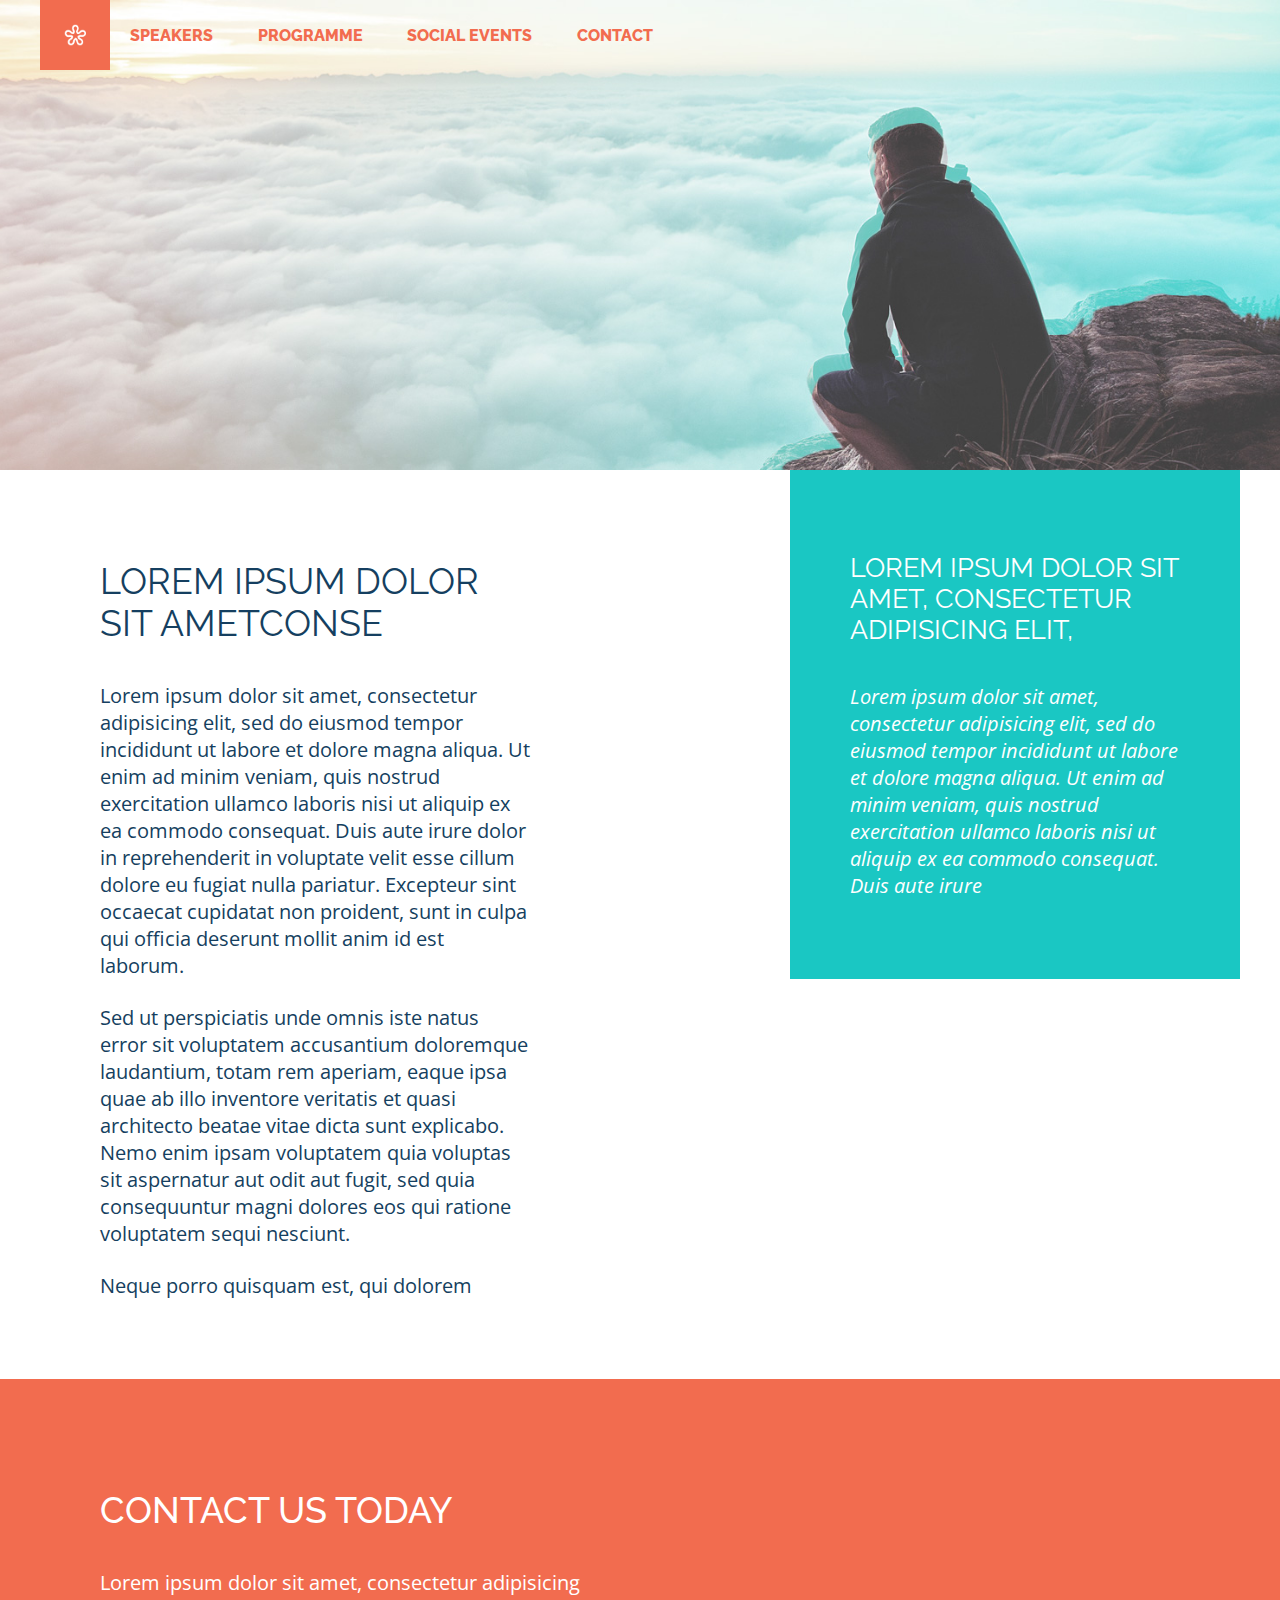
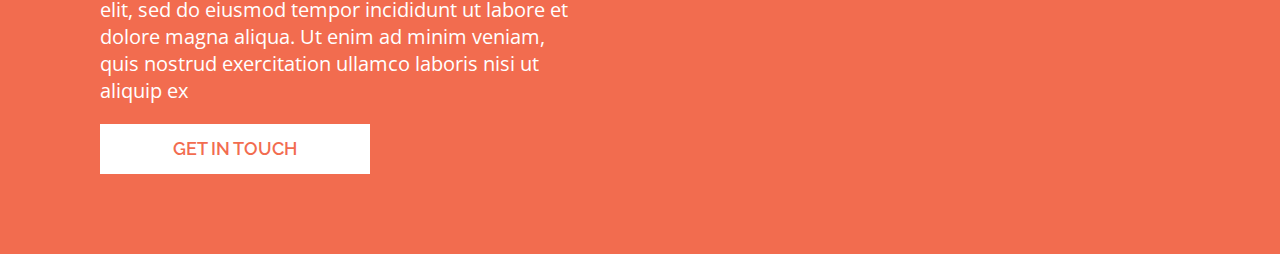
<file: mobileFirst/index.html>
<!DOCTYPE html>
<html lang="en">
<head>

  <meta charset="UTF-8">
  <meta name="viewport" content="width=device-width, initial-scale=1.0">
  <meta http-equiv="X-UA-Compatible" content="ie=edge"> 
   <!-- css -->
  <link rel="stylesheet" href="css/style_for_index.css">
  <!-- шрифты -->
  <link href="https://fonts.googleapis.com/css?family=Open+Sans:400,400i|Raleway:400,500,600&display=swap" rel="stylesheet">
  <!-- script!!!!!!!!!!!! -->
  <script src="js/js_for_index.js" defer></script>
  <title>Mobile first</title>
</head>
<body>
  <header>
        <div class="header_image_promo_block">
           <div class="alignment">
          <div class="header">
          <div class="left_block">
            <div class="logo_img"></div>
          </div>
          <nav role="navigation">
            <ul class="list">
              <li><a href="#">speakers</a></li>
              <li><a href="#">programme</a></li>
              <li><a href="#">social events</a></li>
              <li><a href="#">contact</a></li>
            </ul>
          </nav>
          <nav class="menu_btn_burger">
              <div class="right_block_btn_burger">
                <span class="line"></span>
              </div>
               <div class="burger_nav">
                <ul class="list1">
                  <li><a href="#">speakers</a></li>
                  <li><a href="#">programme</a></li>
                  <li><a href="#">social events</a></li>
                  <li><a href="#">contact</a></li>
                </ul>
              </div>
          </nav>
        </div>
         </div>
      </div>
  </header>
  <main>
    <div class="alignment">
      <div class="content_block">
        <h2>Lorem ipsum dolor sit ametconse</h2>
        <p>Lorem ipsum dolor sit amet, consectetur adipisicing elit, sed do eiusmod tempor incididunt ut labore et dolore magna aliqua. Ut enim ad minim veniam, quis nostrud exercitation ullamco laboris nisi ut aliquip ex ea commodo consequat. Duis aute irure dolor in reprehenderit in voluptate velit esse cillum dolore eu fugiat nulla pariatur. Excepteur sint occaecat cupidatat non proident, sunt in culpa qui officia deserunt mollit anim id est laborum. </p>
        <p>
        Sed ut perspiciatis unde omnis iste natus error sit voluptatem accusantium doloremque laudantium, totam rem aperiam, eaque ipsa quae ab illo inventore veritatis et quasi architecto beatae vitae dicta sunt explicabo. Nemo enim ipsam voluptatem quia voluptas sit aspernatur aut odit aut fugit, sed quia consequuntur magni dolores eos qui ratione voluptatem sequi nesciunt. </p>

        <p>Neque porro quisquam est, qui dolorem </p>
      </div>
      <div class="right_content_block">
        <h2>Lorem ipsum dolor sit amet, consectetur 
            adipisicing elit, </h2>
        <p>Lorem ipsum dolor sit amet, consectetur adipisicing elit, sed do eiusmod tempor incididunt ut labore et dolore magna aliqua. Ut enim ad minim veniam, quis nostrud exercitation ullamco laboris nisi ut aliquip ex ea commodo consequat. Duis aute irure </p>
      </div>
    </div>
  </main>
  <div class="clear"></div>
  <footer>
    <div class="footer">
      <div class="alignment">
        <div class="contact_us">
          <h2>contact us today</h2>
          <p>Lorem ipsum dolor sit amet, consectetur adipisicing elit, sed do eiusmod tempor incididunt ut labore et dolore magna aliqua. Ut enim ad minim veniam, quis nostrud exercitation ullamco laboris nisi ut aliquip ex </p>
        
          <a href="#" class="btn_contact">get in touch</a>
        
        </div>
      </div>
    </div>
  </footer> 
  <script src="js/js_for_index.js"></script>
  <script
  src="https://code.jquery.com/jquery-3.4.1.js"
  integrity="sha256-WpOohJOqMqqyKL9FccASB9O0KwACQJpFTUBLTYOVvVU="
  crossorigin="anonymous"></script>
  
</body>
</html>
</file>
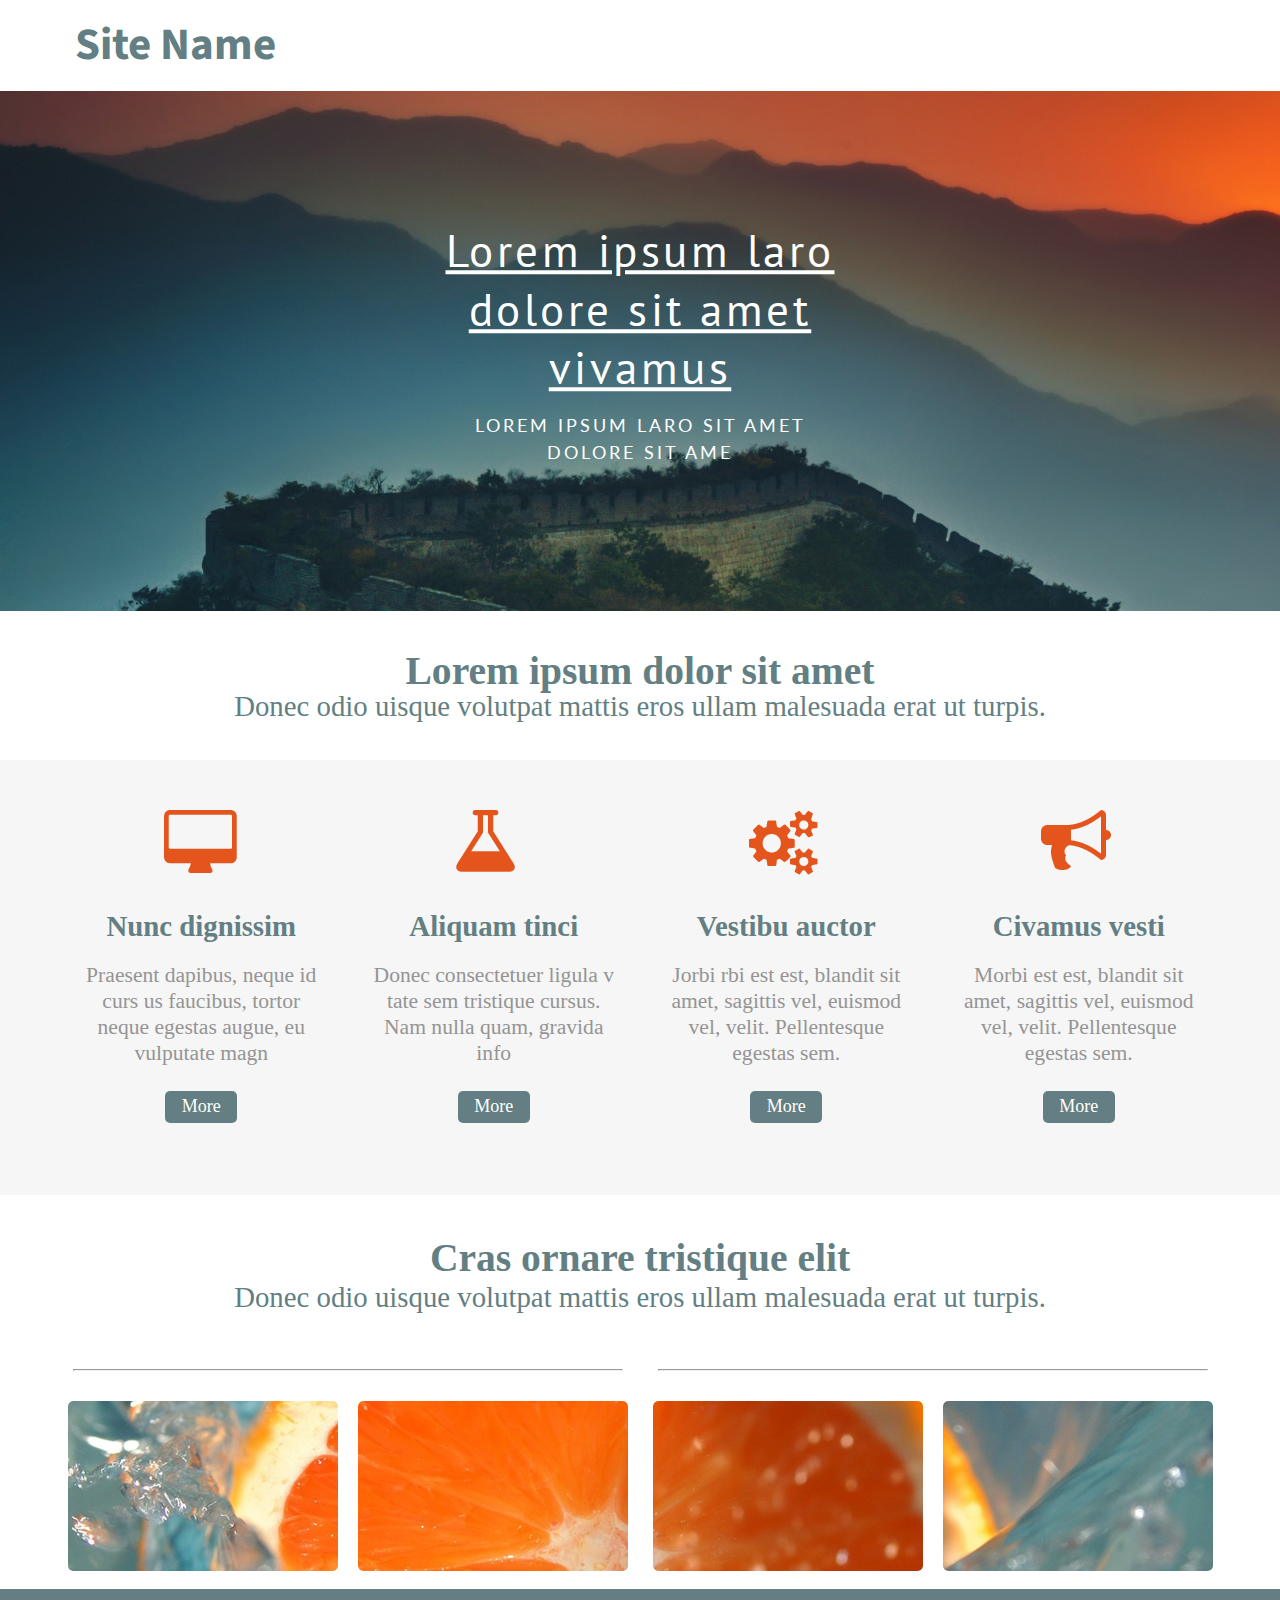
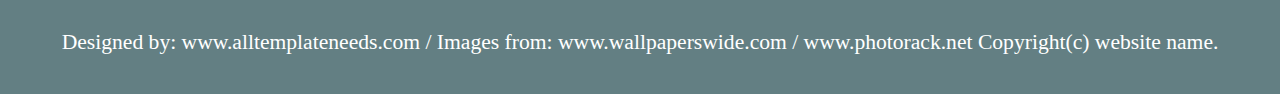
<file: проект screen adaptation/Site_name.html>
<!DOCTYPE html>
<html lang="en">
  <head>
    <meta charset="UTF-8" />
    <!-- Mobile version -->
    <meta name="viewport" content="width=device-width, initial-scale=1.0" />
    <!--Source Sans Pro-->
    <link
      href="https://fonts.googleapis.com/css?family=Source+Sans+Pro:400,700&display=swap"
      rel="stylesheet"
    />
    <!-- PT Sans  -->
    <link
      href="https://fonts.googleapis.com/css?family=PT+Sans:400,700&display=swap"
      rel="stylesheet"
    />
    <!-- Lato -->
    <link
      href="https://fonts.googleapis.com/css?family=Lato:300,400,700&display=swap"
      rel="stylesheet"
    />
    <!-- css -->
    <link rel="stylesheet" href="css/base_style.css" />
    <title>Adaptation</title>
  </head>
  <body>
    <header>
      <div class="content">
        <div class="header">
          Site Name
        </div>
      </div>
      <div class="image_header">
        <div class="text_in_image">
          <h3>Lorem ipsum laro dolore sit amet vivamus</h3>
          <p>lorem ipsum laro sit amet<br />dolore sit ame</p>
        </div>
      </div>
    </header>
    <main>
      <div class="header_for_main">
        <h2>Lorem ipsum dolor sit amet</h2>
        <p>
          Donec odio uisque volutpat mattis eros ullam malesuada erat ut turpis.
        </p>
      </div>
      <div class="background_for_flex_link_section">
        <div class="flex_link_section">
          <div class="link_section">
            <div class="icons_for_first_section"></div>
            <h6>Nunc dignissim</h6>
            <p>
              Praesent dapibus, neque id curs us faucibus, tortor neque egestas
              augue, eu vulputate magn
            </p>
            <div class="btn_for_section">
              <a href="#"></a>
              More
            </div>
          </div>
          <div class="link_section">
            <div class="icons_for_second_section"></div>
            <h6>Aliquam tinci</h6>
            <p>
              Donec consectetuer ligula v tate sem tristique cursus. Nam nulla
              quam, gravida info
            </p>
            <div class="btn_for_section">
              <a href="#"></a>
              More
            </div>
          </div>
          <div class="link_section">
            <div class="icons_for_third_section"></div>
            <h6>Vestibu auctor</h6>
            <p>
              Jorbi rbi est est, blandit sit amet, sagittis vel, euismod vel,
              velit. Pellentesque egestas sem.
            </p>
            <div class="btn_for_section">
              <a href="#"></a>
              More
            </div>
          </div>
          <div class="link_section">
            <div class="icons_for_forth_section"></div>
            <h6>Civamus vesti</h6>
            <p>
              Morbi est est, blandit sit amet, sagittis vel, euismod vel, velit.
              Pellentesque egestas sem.
            </p>
            <div class="btn_for_section"><a href="#"></a>More</div>
          </div>
        </div>
      </div>
      <div class="header_for_portfolio">
        <h2>Cras ornare tristique elit</h2>
        <p>
          Donec odio uisque volutpat mattis eros ullam malesuada erat ut turpis.
        </p>
      </div>
      <div class="link_portfolio">
        <div class="left_portfolio">
          <hr />
          <div class="sections">
            <div class="link_first_image"></div>
            <div class="link_second_image"></div>
          </div>
        </div>
        <div class="right_portfolio">
          <hr />
          <div class="sections">
            <div class="link_third_image"></div>
            <div class="link_forth_image"></div>
          </div>
        </div>
      </div>
    </main>
    <footer>
      <div class="footer">
        <p>
          Designed by: www.alltemplateneeds.com / Images from:
          www.wallpaperswide.com / www.photorack.net Copyright(c) website name.
        </p>
      </div>
    </footer>
  </body>
</html>
</file>
<file: mobileFirst/css/style_for_index.css>
.clear{
	clear: both;
}
*{
  box-sizing: border-box;
  transition: .2s;
}
body{
  font-size: small;
  margin: 0;
}
a{
	text-decoration: none;
}
/*выравнивание*/
.alignment{
	max-width: 1200px;
	margin: 0 auto;
}
/*left logo*/
.header{
	width: 100%;
	display: -webkit-flex;
	display: -moz-flex;
	display: -ms-flex;
	display: -o-flex;
	display: flex;
	justify-content: space-between;
	background-color: #eff7f2;

}
.left_block{
	height: 70px;
	width: 70px;
	background: #f26c4f;
	position: relative;
	cursor: pointer;
}
.logo_img{
	height: 22px;
	width: 22px;
	background: url(../image/logo.png) no-repeat;
	background-size: cover;
	position: absolute;
	left: 50%;
	top: 50%;
	transform: translate(-50%,-50%);
}


/*navigation*/
nav[role="navigation"]{
	height: 70px;
	display: none;
	margin: 0;
	position: absolute;
	padding: 0;
	margin: 0;
}
.list{
	list-style: none;
	padding: 0;
	margin: 0;

}
.list li{
	display: inline-block;
	line-height: 70px;
	padding: 0 10px;
}
.list li a{
	font-family: 'Raleway', sans-serif;
	font-size: 90%;
	font-weight: 800;
	text-transform: uppercase;
	padding: 5px 10px;
	color: #f26c4f;

}
.list li a:hover{
	background: #f26c4f;
	color: #fff;
	border-radius: 3px;
}


/*правый бургер*/
.right_block_btn_burger{
	height: 70px;
	width: 70px;
	background: #1ac7c3;
	position: fixed;
	right: 0;
	cursor: pointer;
	z-index: 100;
}
.right_block_btn_burger span{
	height: 2.5px;
	width: 20px;
	background: #fff;
	position: absolute;
	top: 50%;
	left: 50%;
	line-height: 10px;
	-webkit-transform: translate(-40%, -75%);
	-ms-transform: translate(-40%, -75%);
	-o-transform: translate(-40%, -75%);
	transform: translate(-40%, -75%);
}
.right_block_btn_burger span:before,
.right_block_btn_burger span:after{
	content: '';
	height: 2.5px;
	width: 20px;
	background: #fff;
	position: absolute;
	-webkit-transition:  .2s;
	-o-transition:  .2s;
	transition:  .2s;
}
.right_block_btn_burger span:before{
	top: -6px;
	/*left: 0;*/
}
.right_block_btn_burger span:after{
	top: 6px;
	/*left: 0;*/
}



.btn_burger_active .right_block_btn_burger{
	background: #1ac7c388;
}
.btn_burger_active .right_block_btn_burger span{
	/*height: 0;*/
}
.btn_burger_active .right_block_btn_burger span::before{
	top: 0;
	transform: rotate(35deg);
	transform-origin: right bottom;
	right: 0;
	width: 10px;
	
}
.btn_burger_active .right_block_btn_burger span::after{
	top: 0;
	transform: rotate(-35deg);
	transform-origin: right top;
	right: 0;
	width: 50%;

}

/*бургер навигация*/
.burger_nav{
	display: none;
	position: fixed;
	left: 50%;
	right: 0;
	top: 0;
	bottom: 0;
	background: #1ac7c388;
	padding-top: 70px;
}
.burger_nav .list1{
	list-style: none;
	padding: 0;
}
.burger_nav .list1 li:hover {
	-webkit-box-shadow: inset 0 0 3px #fff;
	box-shadow: inset 0 0 3px #fff;
	cursor: pointer;
}
.burger_nav .list1 li{
	padding: 20px;
	margin: 0;
}
.burger_nav .list1 li a{
	text-transform: uppercase;
	color: #fff;
}
.btn_burger_active .burger_nav{
	display: block;
}















/*promo block*/
.header_image_promo_block{
	max-width: 1600px;
	height: 470px;
	margin: 0 auto;
	background: url(../image/sm-photo.jpg) 50% 30px no-repeat;
	background-size: cover;
}

main{
	width: 100%;
}
/*main block->content block*/
.content_block{
	padding: 20px;
	margin: 0 auto;
}
.content_block h2{
	font-family: 'Raleway', sans-serif;
	font-weight: 400;
	font-size: 200%;
	color: #153f60;
	text-transform: uppercase;
	margin-bottom: 38px;
}
.content_block p{
	font-family: 'Open sans', sans-serif;
	font-size: 110%;
	color: #153f60;
	margin-top: 25px;
}


/*right content block*/
.right_content_block{
	background: #1ac7c3;
	padding: 20px;
	margin: 0 auto;
}
.right_content_block h2{
	font-family: 'Raleway', sans-serif;
	font-weight: 400;
	font-size: 150%;
	color: #fff;
	text-transform: uppercase;
	margin-bottom: 38px;
}
.right_content_block p{
	font-family: 'Open sans', sans-serif;
	font-style: italic;
	font-size: 110%;
	color: #fff;
	margin: 20px 0;
}
/*footer*/
footer{
	width: 100%;
	background: #f26c4f;
}
.footer{
}
.contact_us{
	padding: 20px 20px 40px;
	max-width: 600px;

}
.contact_us h2{
	font-family: 'Raleway', sans-serif;
	font-weight: 500;
	font-size: 200%;
	text-transform: uppercase;
	color: #fff;
	margin-bottom: 38px;
}
.contact_us p{
	font-family: 'Open sans', sans-serif;
	font-weight: 400;
	font-size: 110%;
	color: #fff;
	margin: 20px 0;
}

.btn_contact{
	display: block;
	font-family: 'Raleway', sans-serif;
	font-weight: 600;
	height: 50px;
	width: 270px;
	background: #fff;
	text-transform: uppercase;
	text-align: center;
	line-height: 50px;
}
.btn_contact {
	color: #f26c4f;
	
}


/*media screen*/
@media only screen and (min-width: 750px)
{
	body{
		font-size: medium;
	}
	/*header*/
	.header{
		display: block;
		background: none;
	}
	.left_block{
		display: inline-block;
	}
	nav[role="navigation"]{
		display: inline-block;
	}
	.right_block_btn_burger{
		display: none;
	}
	/*.burger_nav{
		display: none;
	}*/

	.btn_burger_active{
		display: none;
	}
	.header_image_promo_block{
	max-height: 550px;
	background: url(../image/big-photo.jpg) 90% no-repeat;
	background-size: cover;
	}
	

	/*main*/
	.content_block{
		max-width: 750px;
		padding: 60px;

	}
	.right_content_block{
		max-width: 750px;
		padding:60px;
	}
	/*footer*/
	.contact_us{
		padding: 0;
		margin: 60px;
	}
	.footer{
		max-width: 750px;
		padding: 20px 0;
		margin: 0 auto;	

	}
}
@media only screen and (min-width: 1150px){
	body{
		font-size: large;
	}
	/*main*/
	.content_block{
		max-width: 550px;
		padding: 60px;
		float: left;
	}
	.right_content_block{
		max-width: 450px;
		padding:60px;
		float: right;
	}
	/*footer*/
	.contact_us{
		padding: 60px;
		margin: 0;
	}
	.footer{
		max-width: 1200px;
		padding: 20px 0;
		margin: 0 auto;
	}
}
</file>
<file: проект screen adaptation/css/base_style.css>
* {
  box-sizing: border-box;
  transition: .3s;
}

body {
  margin: 0;
  padding: 0;
  font-size: large;
}

header {
  max-width: 1920px;
  margin-right: auto;
  margin-left: auto;
}

main {
  max-width: 1920px;
  margin-right: auto;
  margin-left: auto;
}

footer {
  max-width: 1920px;
  margin-right: auto;
  margin-left: auto;
  background: #637f83;
}

.content {
  max-width: 1170px;
  margin-right: auto;
  margin-left: auto;
}

/*Шапка сайта-header*/
.header {
  font-family: "Source Sans Pro", sans-serif;
  font-size: 2.5em;
  font-weight: bold;
  line-height: 90px;
  max-height: 90px;
  color: #637f83;
  margin-left: 20px;
}

/*PROMO BLOCK*/

.image_header {
  position: relative;

  width: 100%;
  height: 522px;
  margin-right: auto;
  margin-left: auto;

  background: url("../image/design_for_header.jpg") no-repeat;
  background-size: cover;
}

.text_in_image {
  position: absolute;
  top: 50%;
  left: 50%;

  max-width: 490px;
  min-height: 120px;
  margin: 0;
  padding: 0;

  -webkit-transform: translate(-50%, -50%);
  transform: translate(-50%, -50%);
  text-align: center;

  color: #fff;
}

.text_in_image h3 {
  font-family: "PT Sans", sans-serif;
  font-size: 2.5em;
  font-weight: normal;
  line-height: 1.3;

  margin: 0;
  padding: 0;

  text-decoration: underline;
  letter-spacing: 3.5px;
}

.text_in_image p {
  font-family: "Lato", sans-serif;
  font-size: 1em;
  line-height: 1.5;

  margin: 15px 5px;
  padding: 0;

  letter-spacing: 3px;
  text-transform: uppercase;
}

/*Основной блок-main*/

.header_for_main {
  margin: 40px;

  text-align: center;

  color: #637f83;
}

.header_for_main h2 {
  font-size: 2.2em;
  line-height: 1;

  margin: 0;
}

.header_for_main p {
  font-size: 1.6em;
  line-height: 1;

  margin: 0;
}

/*FLEX-LINK BLOCK*/

.background_for_flex_link_section {
  width: 100%;
  min-height: 350px;

  background: #f6f6f6;
}

.flex_link_section {
  display: -moz-flex;
  display: -ms-flex;
  display: -o-flex;
  display: -webkit-box;
  display: flex;

  max-width: 1170px;
  margin-right: auto;
  margin-left: auto;

  -webkit-box-align: center;
  align-items: center;
  -o-flex-wrap: wrap;
  flex-wrap: wrap;
  justify-content: space-around;
  padding: 30px 0;
}

.link_section {
  max-width: 250px;
  height: 375px;
  padding-top: 20px;
  text-align: center;
  position: relative;
}

/*first_link_section*/

.icons_for_first_section {
  display: inline-block;

  width: 75px;
  height: 65px;

  background: url(../image/design_desktop.png) no-repeat;
}
.icons_for_second_section {
  display: inline-block;
  width: 75px;
  height: 65px;

  background: url(../image/design_flask.png) no-repeat;
}
.icons_for_third_section {
  display: inline-block;
  width: 75px;
  height: 65px;

  background: url(../image/design_config.png) no-repeat;
}
.icons_for_forth_section {
  display: inline-block;
  width: 75px;
  height: 65px;

  background: url(../image/design_speaker.png) no-repeat;
}
.link_section h6 {
  font-size: 1.6em;
  color: #637f83;
  margin: 30px 0 20px;
}
.link_section p {
  height: 100px;
  font-size: 1.2em;
  color: #959494;
  margin: 0;
  margin-bottom: 28px;
  line-height: 1.2;
}
.btn_for_section {
  display: inline-block;
  height: 32px;
  width: 72px;
  font-size: 1em;
  color: #fff;
  text-align: center;
  background: #637f83;
  border-radius: 5px;
  padding: 5px;
  position: relative;
}
.btn_for_section a {
  height: 32px;
  width: 72px;
  position: absolute;
  left: 0;
  top: 0;
}
.header_for_portfolio {
  text-align: center;
  color: #637f83;
  margin: 40px;
}
.header_for_portfolio h2 {
  margin: 0;
  font-size: 2.2em;
}
.header_for_portfolio p {
  margin: 0;
  font-size: 1.6em;
}

/*PORTFOLIO LINK IMAGE ORANGE*/

.link_portfolio {
  display: flex;
  min-height: 235px;
  max-width: 1170px;
  margin-right: auto;
  margin-left: auto;
  flex-wrap: wrap;
}
.left_portfolio {
  height: inherit;
  margin-right: auto;
  margin-left: auto;
}
.right_portfolio {
  height: inherit;
  margin-right: auto;
  margin-left: auto;
}

hr {
  background: #d9d9d9;
  height: 1px;
  max-width: 585px;
  margin: 15px;
}

.sections {
  max-width: 585px;
  display: flex;
  flex-wrap: wrap;
  justify-content: space-around;
}
.sections div {
  height: 170px;
  width: 270px;
  margin: 15px 10px;
  border-radius: 5px;
}
/*Link image Portfolio*/

.link_first_image {
  background: url(../image/design_first_image_portfolio.png) no-repeat;
}
.link_second_image {
  background: url(../image/design_second_image_portfolio.png) no-repeat;
}
.link_third_image {
  background: url(../image/designthird_image_portfolio.png) no-repeat;
}
.link_forth_image {
  background: url(../image/design_forth_image_portfolio.png) no-repeat;
}

/*Подвал*/
.footer {
  text-align: center;
  color: #ffffff;
  font-size: 1.2em;
  position: relative;
  height: 105px;
}
.footer p {
  margin: 0;
  width: 100%;
  padding: 10px;
  position: absolute;
  left: 50%;
  top: 50%;
  transform: translate(-50%, -50%);
}
/*Adaptation*/
@media screen and (max-width: 800px) {
  body {
    font-size: small;
  }
  .link_section {
    font-size: medium;
  }
  .image_header {
    background-image: url(../image/pic.jpg);
  }
}
@media screen and (max-width: 450px) {
  body {
    font-size: x-small;
  }
}
</file>
